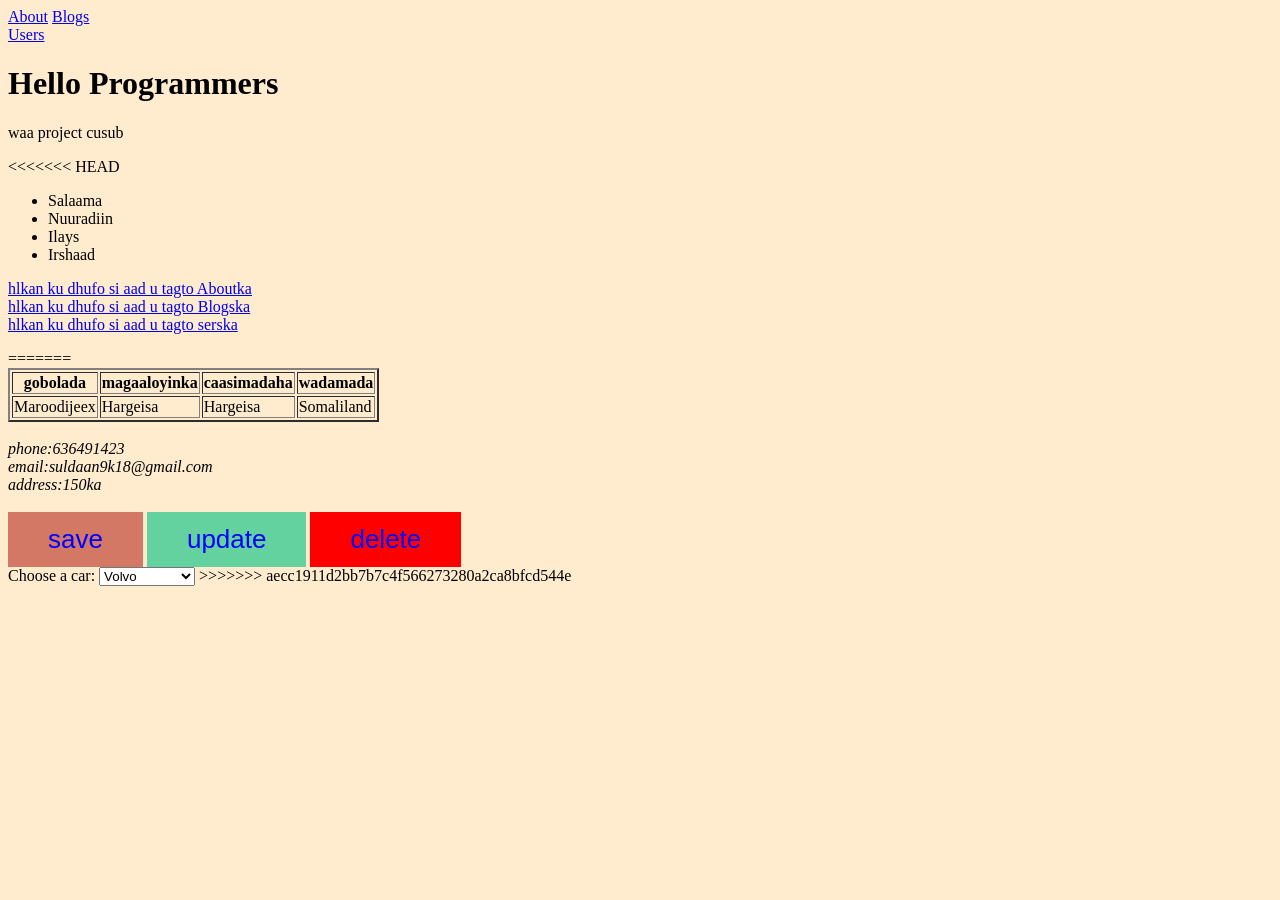
<file: index.html>
<!DOCTYPE html>
<html lang="en">
<head>
    <meta charset="UTF-8">
    <meta name="viewport" content="width=device-width, initial-scale=1.0">
    <title>Document</title>
    <link rel="stylesheet" href="./style.css">
</head>
<nav class="nav1">
<a href="./about.html">About</a> 
<a href="./blogs.html">Blogs</a><br>
<a href="./users.html">Users</a><br>
</nav>
<body style="background-color: blanchedalmond;">
    <h1>Hello Programmers</h1>

    <p>waa project cusub</p>
<<<<<<< HEAD
<ul>
   <li>Salaama</li>
   <li>Nuuradiin</li>
   <li>Ilays</li>
   <li>Irshaad</li>
</ul>
<a href="./about.html">hlkan ku dhufo si aad u tagto Aboutka</a><br>
<a href="./blogs.html">hlkan ku dhufo si aad u tagto Blogska</a><br>
<a href="./users.html">hlkan ku dhufo si aad u tagto serska</a><br>
<p></p>
=======

<table border="2">
    <thead>
        <th>gobolada</th>
        <th>magaaloyinka</th>
        <th>caasimadaha</th>
        <th>wadamada</th>
    </thead>
    <tbody>
        <tr>
            <td>Maroodijeex</td>
            <td>Hargeisa</td>
            <td>Hargeisa</td>
            <td>Somaliland</td>
        </tr>
    </tbody>
</table>
<br>
  <address>
        phone:636491423<br>
        email:suldaan9k18@gmail.com<br>
        address:150ka
    </address>
    <br>
    <button class="button1">save</button>
    <button class="button2">update</button>
    <button class="button3">delete</button>
    <br>
    <label for="cars">Choose a car:</label>
<select  name="cars" id="cars">
  <optgroup label="Swedish Cars">
    <option value="volvo">Volvo</option>
    <option value="saab">Saab</option>
  </optgroup>
  <optgroup label="German Cars">
    <option value="mercedes">Mercedes</option>
    <option value="audi">Audi</option>
  </optgroup>
</select>
>>>>>>> aecc1911d2bb7b7c4f566273280a2ca8bfcd544e
</body>
</html>
</file>
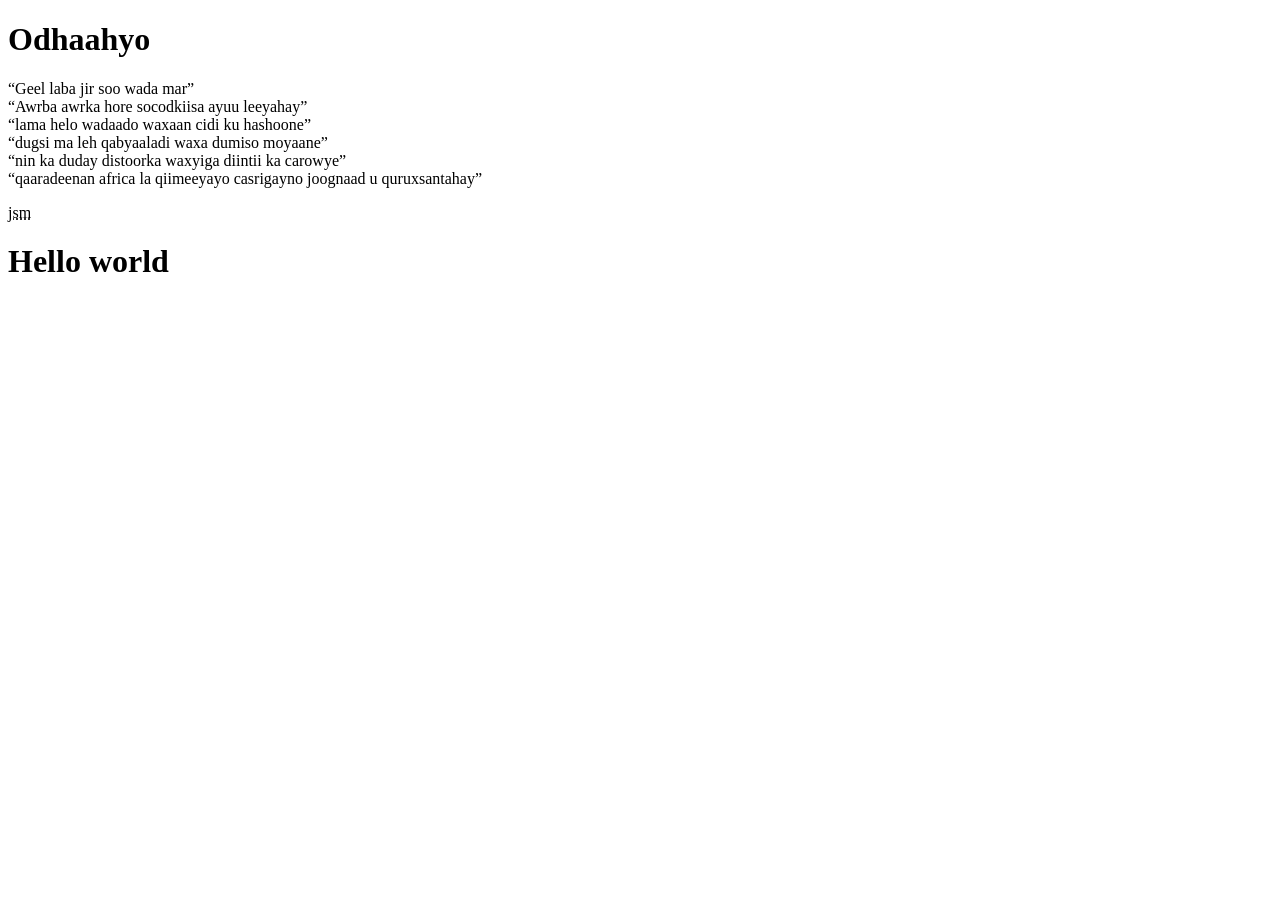
<file: blogs.html>
<!DOCTYPE html>
<html lang="en">
<head>
    <meta charset="UTF-8">
    <meta name="viewport" content="width=device-width, initial-scale=1.0">
    <title>Document</title>
</head>
<body>
    <h1>Odhaahyo</h1>
    <q>Geel laba jir soo wada mar</q><br>
    <q>Awrba awrka hore socodkiisa ayuu leeyahay</q><br>
    <q>lama helo wadaado waxaan cidi ku hashoone</q><br>
    <q>dugsi ma leh qabyaaladi waxa dumiso moyaane</q><br>
    <q>nin ka duday distoorka waxyiga diintii ka carowye</q><br>
    <q>qaaradeenan africa la qiimeeyayo casrigayno joognaad u quruxsantahay</q>
    <br>
    <p><abbr title="waa jamhuuriyada Somaliland">jsm</abbr></p>
    <h1>Hello world</h1>
</body>
</html>
</file>
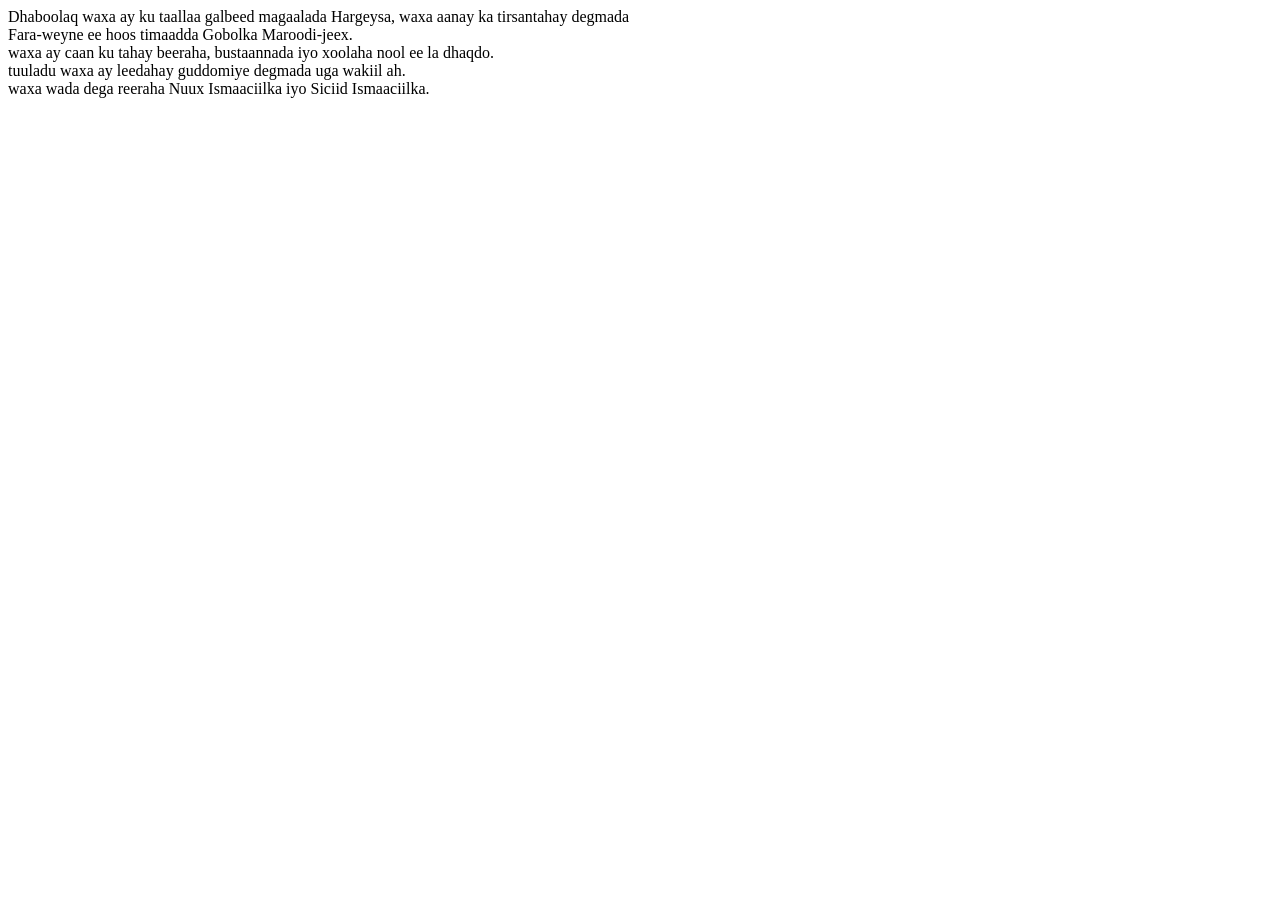
<file: contacts.html>
<!DOCTYPE html>
<html lang="en">
<head>
    <meta charset="UTF-8">
    <meta name="viewport" content="width=device-width, initial-scale=1.0">
    <title>Dhabooq History</title>
</head>
<body>
    Dhaboolaq waxa ay ku taallaa galbeed magaalada Hargeysa, waxa aanay ka tirsantahay degmada<br>
     Fara-weyne ee hoos timaadda Gobolka Maroodi-jeex. <br>
    waxa ay caan ku tahay beeraha, bustaannada iyo xoolaha nool ee la dhaqdo. <br>
    tuuladu waxa ay leedahay guddomiye degmada uga wakiil ah. <br>
    waxa wada dega reeraha Nuux Ismaaciilka iyo Siciid Ismaaciilka.<br>
</body>
</html>
</file>
<file: style.css>
.button1 {
  background-color: rgb(210, 120, 100);
  border: none;
  color: blue;
  padding:12px 40px;
  text-align: center;
   text-decoration: none;
  display: inline-block;
  font-size: 26px;
  cursor: pointer;
}
.button2 {
  background-color: rgb(100, 210, 159);
  border: none;
  color: blue;
  padding:12px 40px;
  text-align: center;
   text-decoration: none;
  display: inline-block;
  font-size: 26px;
  cursor: pointer;
}
.button3 {
  background-color: rgb(255, 0, 0);
  border: none;
  color: blue;
  padding:12px 40px;
  text-align: center;
text-decoration: none;
  display: inline-block;
  font-size: 26px;
  cursor: pointer;
}
</file>
